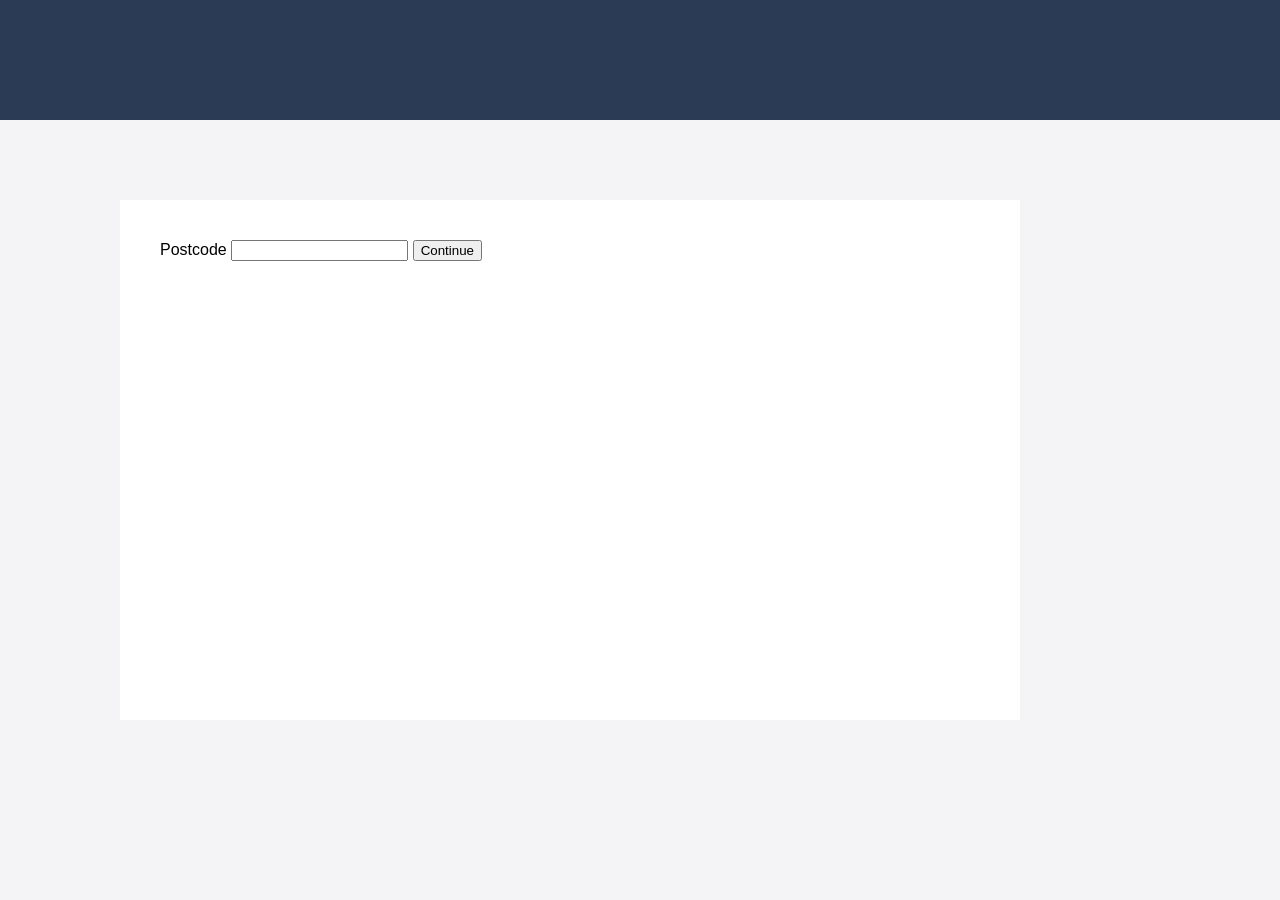
<file: skills/video-review/example/app/index.html>
<!doctype html>
<html lang="en">
<head>
  <meta charset="utf-8">
  <title>Checkout</title>
  <link rel="stylesheet" href="src/styles.css">
</head>
<body>
  <header class="site-header"></header>

  <main class="checkout-card">
    <form id="checkout-form" novalidate>
      <label for="postcode">Postcode</label>
      <input id="postcode" name="postcode" autocomplete="postal-code">
      <p id="postcode-error" class="field-error" hidden></p>
      <button type="submit">Continue</button>
    </form>
  </main>

  <div id="banner" class="banner" role="alert" hidden></div>

  <!-- Staging flags. Production pages get window.APP_FLAGS from the flag service instead. -->
  <script src="config/flags.staging.js"></script>
  <script src="src/flags.js"></script>
  <script src="src/checkout.js"></script>
</body>
</html>
</file>
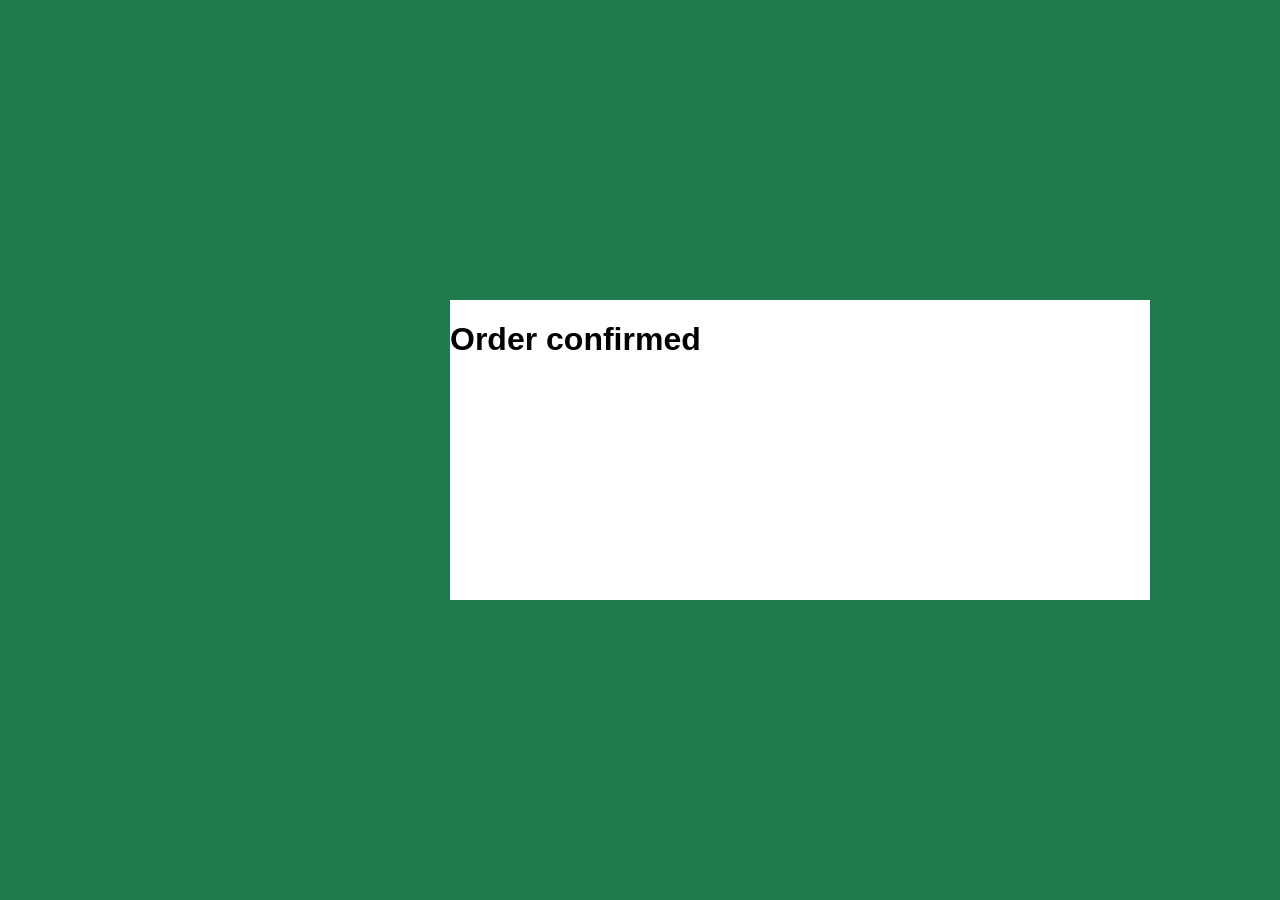
<file: skills/video-review/example/app/confirmation.html>
<!doctype html>
<html lang="en">
<head>
  <meta charset="utf-8">
  <title>Order confirmed</title>
  <link rel="stylesheet" href="src/styles.css">
</head>
<body class="confirmation">
  <main class="confirmation-card">
    <h1>Order confirmed</h1>
  </main>
</body>
</html>
</file>
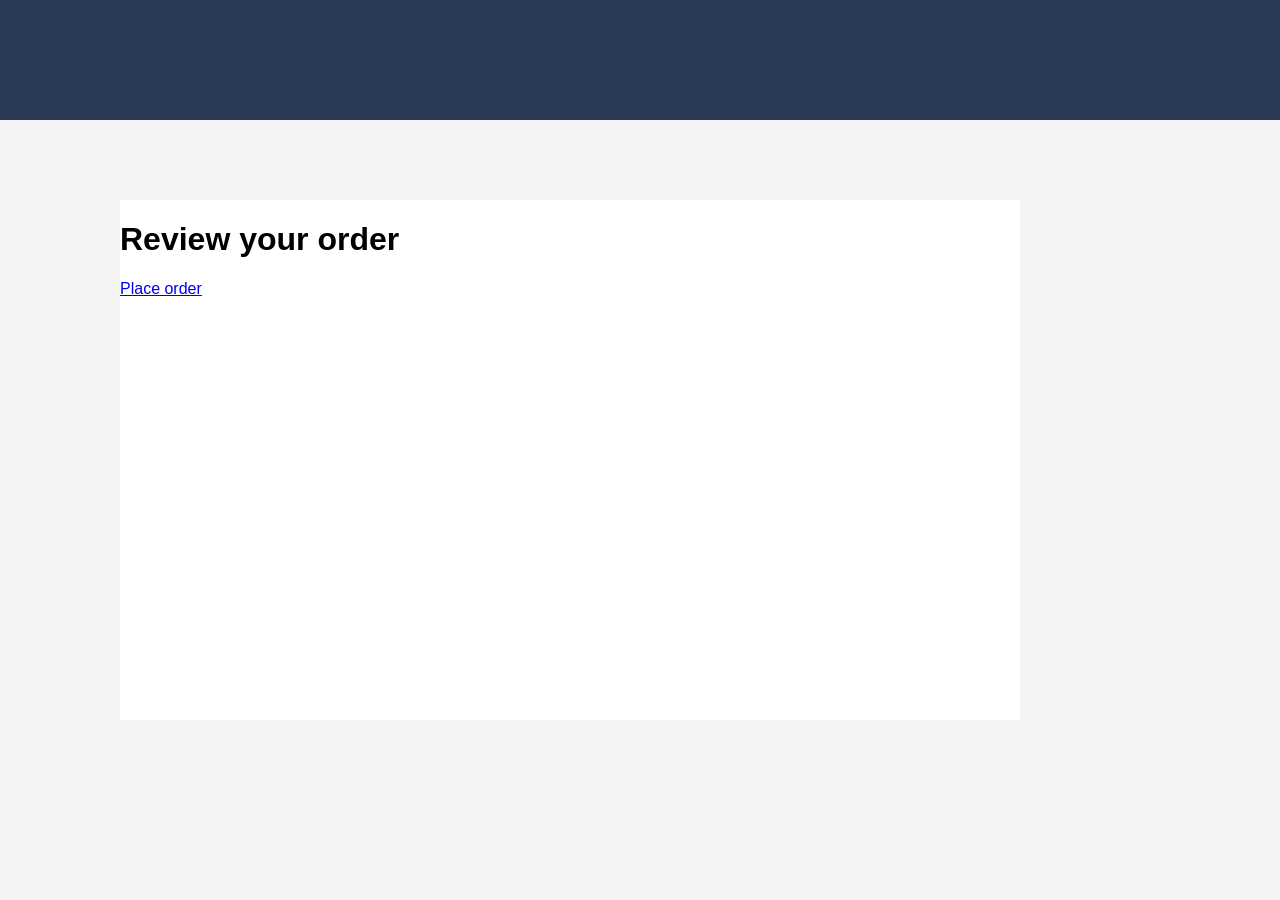
<file: skills/video-review/example/app/review.html>
<!doctype html>
<html lang="en">
<head>
  <meta charset="utf-8">
  <title>Review your order</title>
  <link rel="stylesheet" href="src/styles.css">
</head>
<body>
  <header class="site-header"></header>

  <main class="review-card">
    <h1>Review your order</h1>
    <a href="confirmation.html">Place order</a>
  </main>
</body>
</html>
</file>
<file: skills/video-review/example/app/src/styles.css>
/* Stub checkout app for the video-review worked example.
   Laid out for a 1600x900 viewport, the size of the synthetic recording. */

body { margin: 0; width: 1600px; height: 900px; background: #f4f4f6; font-family: sans-serif; }

.site-header { height: 120px; background: #2b3a55; }

.checkout-card, .review-card { position: absolute; left: 120px; top: 200px; width: 900px; height: 520px; background: #ffffff; }

.checkout-card form { padding: 40px; }

/* Page-level notices, pinned to the top right of the viewport. */
.banner { position: absolute; left: 1180px; top: 150px; width: 360px; height: 50px; background: #d93a3a; color: #ffffff; }

/* Field-level errors, directly under the field they belong to. */
.field-error { margin: 8px 0 0; color: #d93a3a; }

/* Success pages use the brand green as the full-page background. */
body.confirmation { background: #1f7a4d; }

.confirmation-card { position: absolute; left: 450px; top: 300px; width: 700px; height: 300px; background: #ffffff; }
</file>
